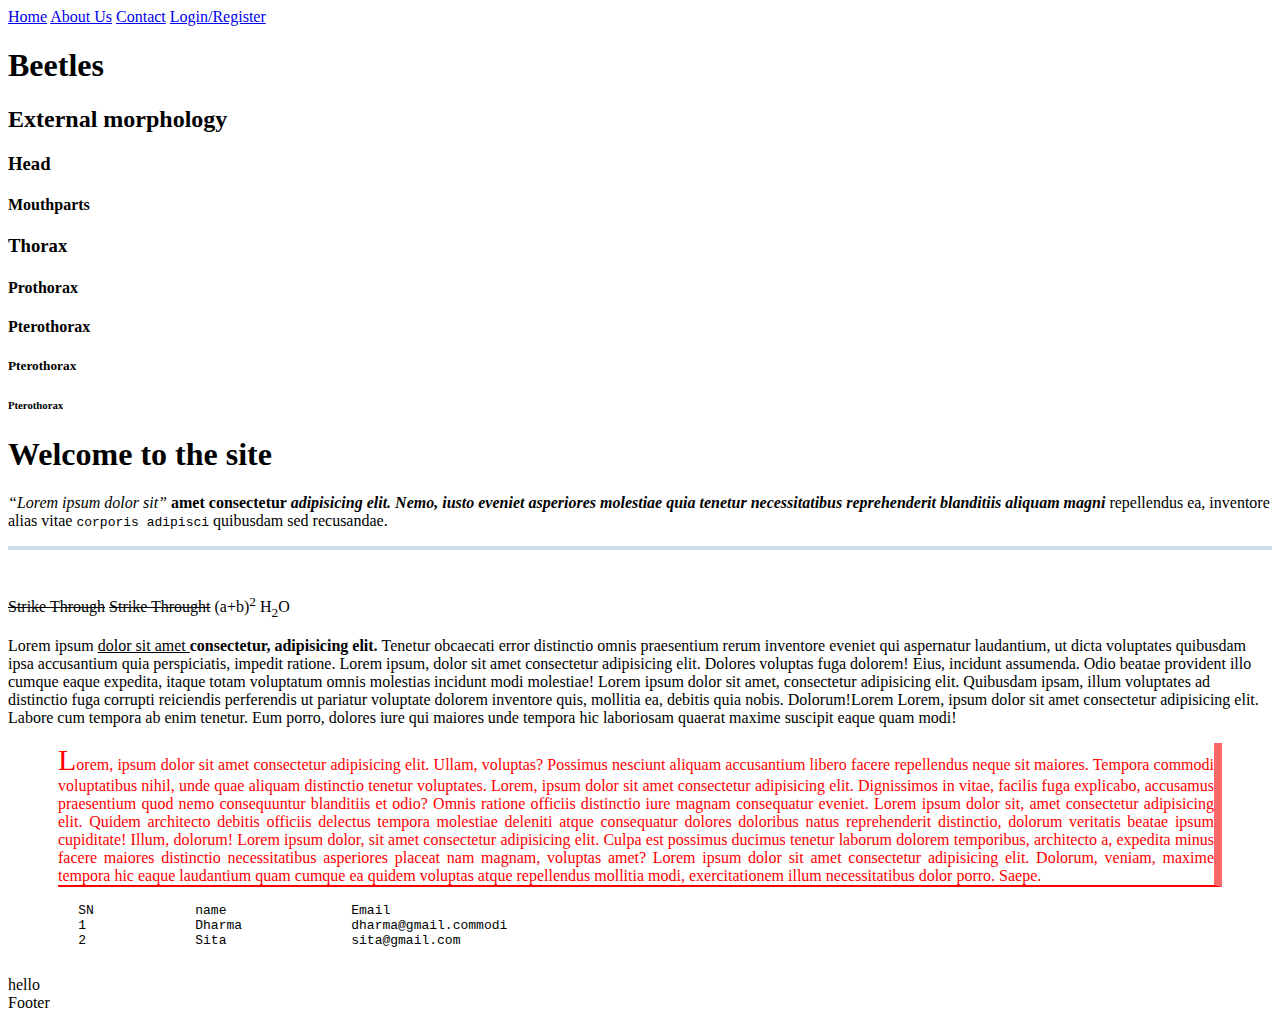
<file: index.html>
<!DOCTYPE html>
<html lang="en">
    <head>
        <title>Home Page</title>
        <!-- support unicode for legacy browser-->
        <meta charset="utf-8">
        <meta name="author" content="Dharma Raj Poudel">

    </head>
    <body>
        <!-- Actually all the webpage content are visible from the body section-->
        <!-- Instructions can be given by tags
        # tag is <> 
        # all tags are predefined
        # tag are two types
            # 1. paired tags <title>  Something </title>
            # 2. Singular tag  <meta> <link> <br> <img>
        # every tag has its own attribute
        # attribute can be written with name="value"
        # tag should not be overlap  
     -->
<nav>
    <a href="index.html" title="HOme">Home</a>
    <a href="about.html" title="About">About Us</a>
    <a href="contact.html" title="Contact">Contact</a>
    <a href="form.html" title="Login/register">Login/Register</a>
</nav>
     <h1>Beetles</h1>
    <h2>External morphology</h2>
        <h3>Head</h3>
            <h4>Mouthparts</h4>
        <h3>Thorax</h3>
            <h4>Prothorax</h4>
            <h4>Pterothorax</h4>
            <h5>Pterothorax</h5>
            <h6>Pterothorax</h6>


     <h1>Welcome to the site</h1>
     <p><em><q>Lorem ipsum dolor sit</q></em> <b> amet consectetur <i>adipisicing elit. Nemo, iusto eveniet asperiores molestiae quia tenetur necessitatibus <abbr>reprehenderit blanditiis </abbr>aliquam magni</i></b> repellendus ea, inventore alias vitae <code>corporis adipisci</code> quibusdam sed recusandae. </p>
<hr style="border:2px double #ccddee;">

<br>
<br>
<s>Strike Through</s>
<del>Strike Throught</del>

(a+b)<sup>2</sup>
H<sub>2</sub>O


     <p>Lorem ipsum <u>dolor sit amet </u><strong>consectetur, <abbr>adipisicing elit</abbr>. </strong>Tenetur obcaecati error distinctio omnis praesentium rerum inventore eveniet qui aspernatur laudantium, ut dicta voluptates quibusdam ipsa accusantium quia perspiciatis, impedit ratione. Lorem ipsum, dolor sit amet consectetur adipisicing elit. Dolores voluptas fuga dolorem! Eius, incidunt assumenda. Odio beatae provident illo cumque eaque expedita, itaque totam voluptatum omnis molestias incidunt modi molestiae! Lorem ipsum dolor sit amet, consectetur adipisicing elit. Quibusdam ipsam, illum voluptates ad distinctio fuga corrupti reiciendis perferendis ut pariatur voluptate dolorem inventore quis, mollitia ea, debitis quia nobis. Dolorum!Lorem Lorem, ipsum dolor sit amet consectetur adipisicing elit. Labore cum tempora ab enim tenetur. Eum porro, dolores iure qui maiores unde tempora hic laboriosam quaerat maxime suscipit eaque quam modi!</p>


     <blockquote>
         <p align="justify" style="color:#ff0000;  margin:10px; border-bottom:2px solid #ff0000; border-right:8px solid #ff6666;;">
             <span style="font-size:30px;">L</span>orem, ipsum dolor sit amet consectetur adipisicing elit. Ullam, voluptas? Possimus nesciunt aliquam accusantium libero facere repellendus neque sit maiores. Tempora commodi voluptatibus nihil, unde quae aliquam distinctio tenetur voluptates. Lorem, ipsum dolor sit amet consectetur adipisicing elit. Dignissimos in vitae, facilis fuga explicabo, accusamus praesentium quod nemo consequuntur blanditiis et odio? Omnis ratione officiis distinctio iure magnam consequatur eveniet. Lorem ipsum dolor sit, amet consectetur adipisicing elit. Quidem architecto debitis officiis delectus tempora molestiae deleniti atque consequatur dolores doloribus natus reprehenderit distinctio, dolorum veritatis beatae ipsum cupiditate! Illum, dolorum! Lorem ipsum dolor, sit amet consectetur adipisicing elit. Culpa est possimus ducimus tenetur laborum dolorem temporibus, architecto a, expedita minus facere maiores distinctio necessitatibus asperiores placeat nam magnam, voluptas amet? Lorem ipsum dolor sit amet consectetur adipisicing elit. Dolorum, veniam, maxime tempora hic eaque laudantium quam cumque ea quidem voluptas atque repellendus mollitia modi, exercitationem illum necessitatibus dolor porro. Saepe.
         </p>
     </blockquote>

     <pre>
         SN             name                Email
         1              Dharma              dharma@gmail.commodi
         2              Sita                sita@gmail.com
     </pre>

     <div>
         hello
     </div>

     <div>
        Footer
    </div>
    </body>


</html>
</file>
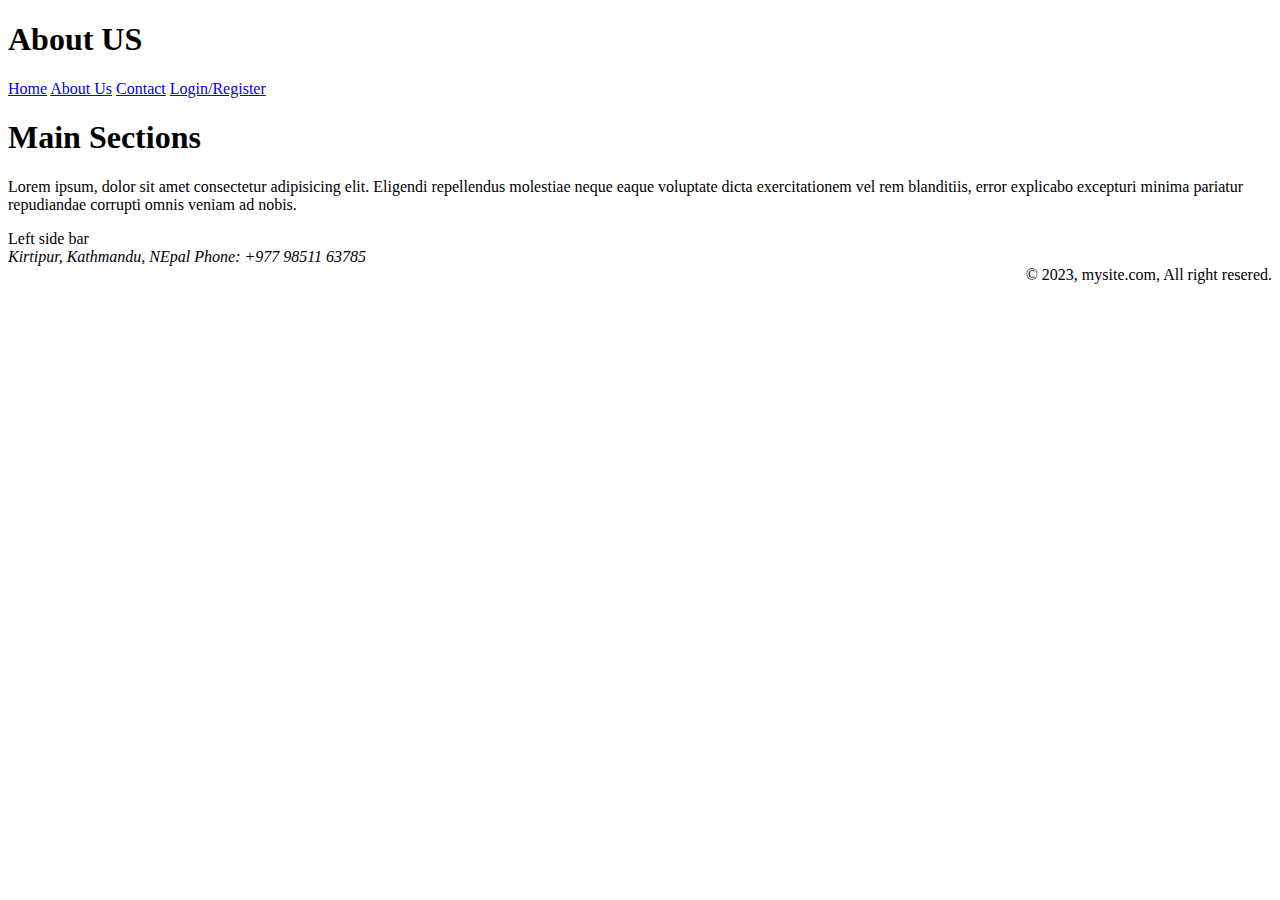
<file: about.html>
<!DOCTYPE html>
<html lang="en">
<head>
    <meta charset="UTF-8">
    <meta http-equiv="X-UA-Compatible" content="IE=edge">
    <meta name="viewport" content="width=device-width, initial-scale=1.0">
    <title>About US</title>
</head>
<body>
    <header>
        <h1>About US</h1>
        <nav>
            <a href="index.html" title="HOme">Home</a>
            <a href="about.html" title="About">About Us</a>
            <a href="contact.html" title="Contact">Contact</a>
            <a href="form.html" title="Login/register">Login/Register</a>
        </nav>

    </header>
    <main>
        <secion>
            <h1>Main Sections</h1>
            <p>Lorem ipsum, dolor sit amet consectetur adipisicing elit. Eligendi repellendus molestiae neque eaque voluptate dicta exercitationem vel rem blanditiis, error explicabo excepturi minima pariatur repudiandae corrupti omnis veniam ad nobis.</p>
            <aside>Left side bar</aside>
        </secion>

    </main>
    <footer>
        <address>
            Kirtipur, Kathmandu, NEpal
            Phone: +977 98511 63785
        </address>
        <div style="float:right;">
            &copy; 2023, mysite.com, All right resered.
        </div>

    </footer>
    
</body>
</html>
</file>
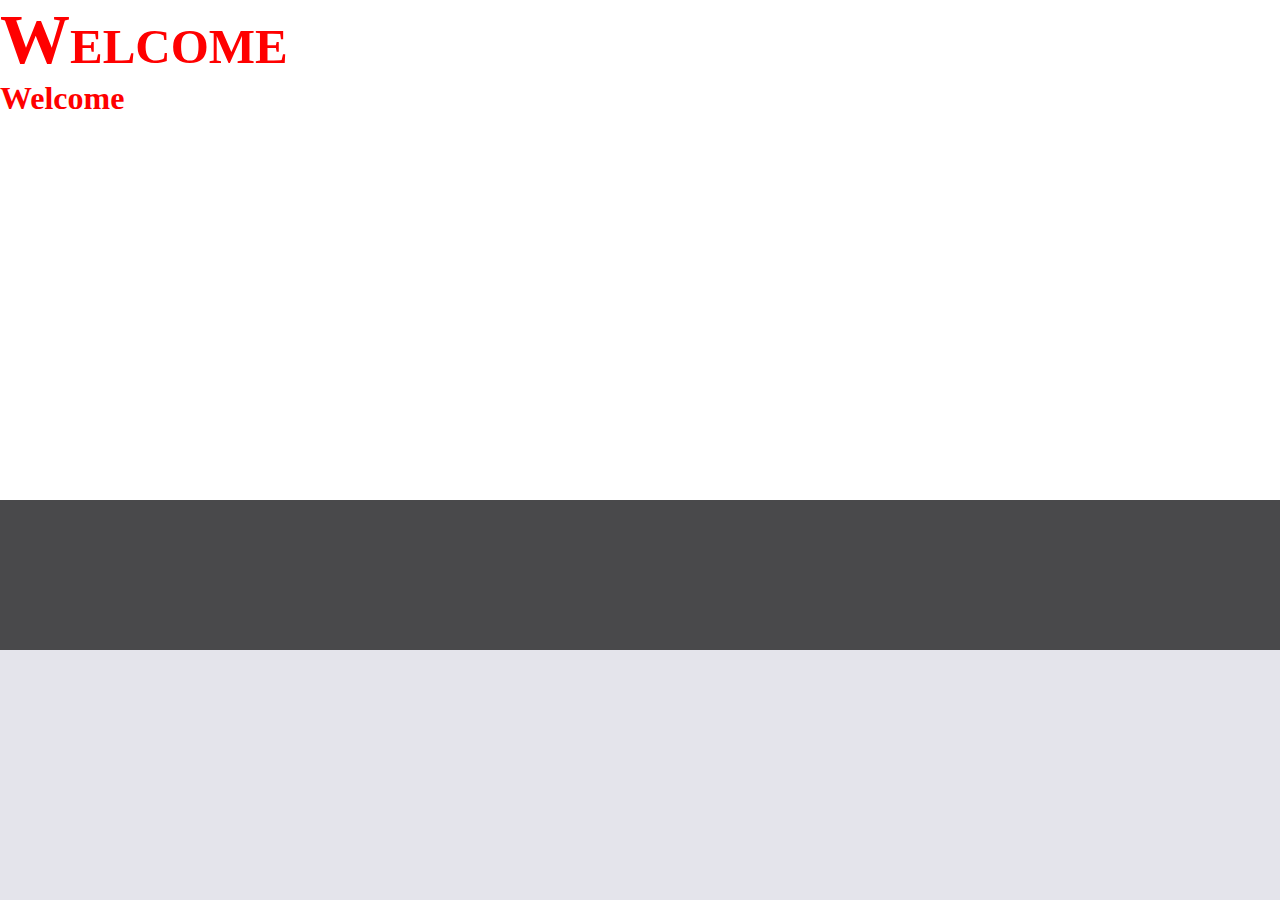
<file: basiccss.html>
<!DOCTYPE html>
<html lang="en">
<head>
    <meta charset="UTF-8">
    <meta http-equiv="X-UA-Compatible" content="IE=edge">
    <meta name="viewport" content="width=device-width, initial-scale=1.0">
    <title>Basic CSS</title>
    <!-- internal css
    # must be written inside the head section with <style></style>-->
    <style>
        /* Universal Selector*/
        *{
            margin:0px;
            padding:0px;
        }
        /* Type Selector*/
        body{
            background-color: #e4e4eb;
        }

        h1{
            color:#ff0000 !important;
        }

        /* Class Selector*/
        .container{
            width:1320px;
            min-height:500px;
            margin:auto auto;
            background-color:#ffffff;
        }

        /* ID Selector */
        #footer{
            width:100%;
            background-color:#49494b;
            min-height:150px;
        }

    </style>
</head>
<body>
    <!-- There are three types of css-->
    <!-- #1. Inline CSS 
        #2. Internal CSS/Embedded CSS -- Single Page Site
        #3. External CSS -- widely used. 
            seperate css file must be create with .css extension
            # it must be attached with <link href="">-->
        <div class="container">
            <h1 style="font-size:70px; font-variant:small-caps; color:#00ff00;">Welcome</h1>
            <h1>Welcome</h1>
        </div>
        <div id="footer">
            
        </div>
    
</body>
</html>
</file>
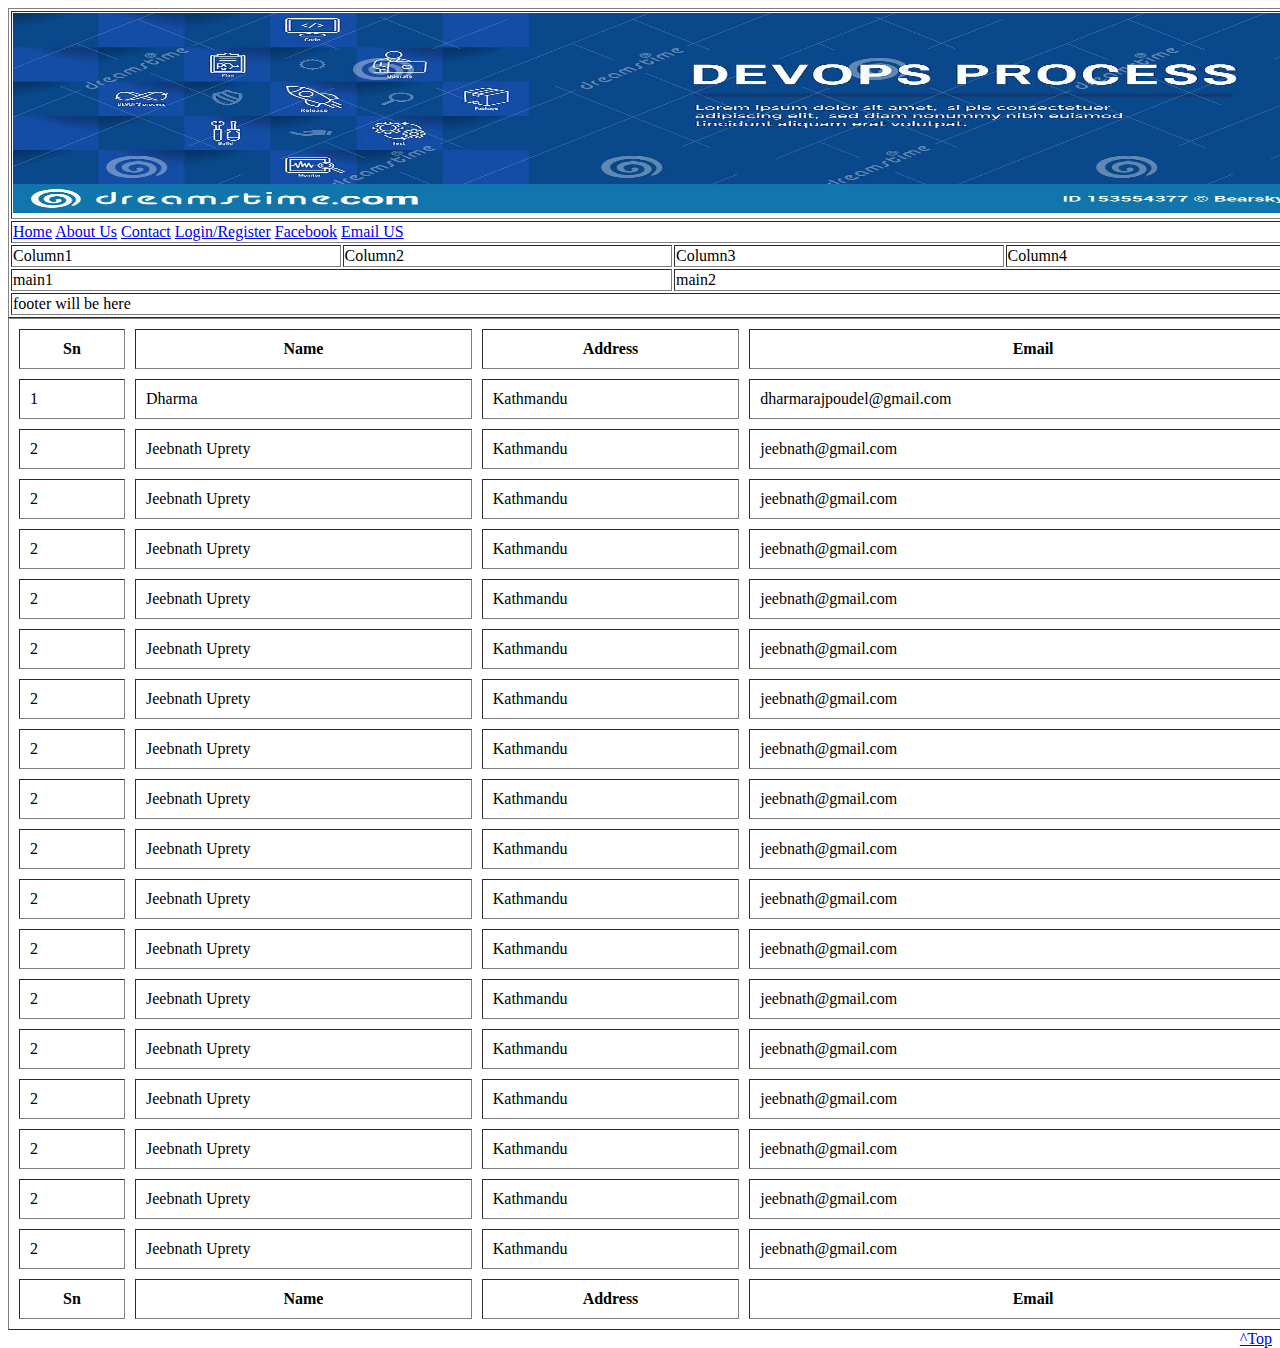
<file: contact.html>
<!DOCTYPE html>
<html lang="en">
<head>
    <meta charset="UTF-8">
    <meta http-equiv="X-UA-Compatible" content="IE=edge">
    <meta name="viewport" content="width=device-width, initial-scale=1.0">
    <title>layout</title>
</head>

<body>
    <a name="top"></a>
    <table border="1" width="1320px" align="center">
        <tr>
            <td colspan="4"><img src="images/banner.jpg" alt="banner" height="200px" width="1320px"></td>
        </tr>
        <tr>
            <!-- Hyper link-->
            <!--
                # there are 4 types of hyperlink
                1. page or url link
                2. External Url link
                3. Email link
                4. Same Page Link
            -->
            <td colspan="4">
                <a href="index.html" title="HOme">Home</a>
                <a href="about.html" title="About">About Us</a>
                <a href="contact.html" title="Contact">Contact</a>
                <a href="form.html" title="Login/register">Login/Register</a>
                <a href="https://www.facebook.com" target="_blank">Facebook</a>
                <a href="mailto:info@mydomain.com?subject=quick contact from website">Email US</a>
            </td>
        </tr>
        <tr>
            <td>Column1</td>
            <td>Column2</td>
            <td>Column3</td>
            <td>Column4</td>
        </tr>
        <tr>
            <td colspan="2">main1</td>
            <td colspan="2">main2</td>
        </tr>
        <tr>
            <td colspan="4">footer will be here</td>
        </tr>

    </table>

    </table>
    <table border="1" cellpadding="10px" cellspacing="10px" width="1320px" align="center"> 
        <thead>
        <tr>
            <th>Sn</th>
            <th>Name</th>
            <th>Address</th>
            <th>Email</th>
        </tr>
        </thead>

        <tfoot>
            <tr>
                <th>Sn</th>
                <th>Name</th>
                <th>Address</th>
                <th>Email</th>
            </tr>
        </tfoot>
        <tbody>
        <tr>
            <td>1</td>
            <td>Dharma</td>
            <td>Kathmandu</td>
            <td>dharmarajpoudel@gmail.com</td>
        </tr>
        <tr>
            <td>2</td>
            <td>Jeebnath Uprety</td>
            <td>Kathmandu</td>
            <td>jeebnath@gmail.com</td>
        </tr>
        <tr>
            <td>2</td>
            <td>Jeebnath Uprety</td>
            <td>Kathmandu</td>
            <td>jeebnath@gmail.com</td>
        </tr>
        <tr>
            <td>2</td>
            <td>Jeebnath Uprety</td>
            <td>Kathmandu</td>
            <td>jeebnath@gmail.com</td>
        </tr>
        <tr>
            <td>2</td>
            <td>Jeebnath Uprety</td>
            <td>Kathmandu</td>
            <td>jeebnath@gmail.com</td>
        </tr>
        <tr>
            <td>2</td>
            <td>Jeebnath Uprety</td>
            <td>Kathmandu</td>
            <td>jeebnath@gmail.com</td>
        </tr>
        <tr>
            <td>2</td>
            <td>Jeebnath Uprety</td>
            <td>Kathmandu</td>
            <td>jeebnath@gmail.com</td>
        </tr>
        <tr>
            <td>2</td>
            <td>Jeebnath Uprety</td>
            <td>Kathmandu</td>
            <td>jeebnath@gmail.com</td>
        </tr>
        <tr>
            <td>2</td>
            <td>Jeebnath Uprety</td>
            <td>Kathmandu</td>
            <td>jeebnath@gmail.com</td>
        </tr>
        <tr>
            <td>2</td>
            <td>Jeebnath Uprety</td>
            <td>Kathmandu</td>
            <td>jeebnath@gmail.com</td>
        </tr>
        <tr>
            <td>2</td>
            <td>Jeebnath Uprety</td>
            <td>Kathmandu</td>
            <td>jeebnath@gmail.com</td>
        </tr>

        <tr>
            <td>2</td>
            <td>Jeebnath Uprety</td>
            <td>Kathmandu</td>
            <td>jeebnath@gmail.com</td>
        </tr>

        <tr>
            <td>2</td>
            <td>Jeebnath Uprety</td>
            <td>Kathmandu</td>
            <td>jeebnath@gmail.com</td>
        </tr>
        <tr>
            <td>2</td>
            <td>Jeebnath Uprety</td>
            <td>Kathmandu</td>
            <td>jeebnath@gmail.com</td>
        </tr>
        <tr>
            <td>2</td>
            <td>Jeebnath Uprety</td>
            <td>Kathmandu</td>
            <td>jeebnath@gmail.com</td>
        </tr>
        <tr>
            <td>2</td>
            <td>Jeebnath Uprety</td>
            <td>Kathmandu</td>
            <td>jeebnath@gmail.com</td>
        </tr>

        <tr>
            <td>2</td>
            <td>Jeebnath Uprety</td>
            <td>Kathmandu</td>
            <td>jeebnath@gmail.com</td>
        </tr>
        <tr>
            <td>2</td>
            <td>Jeebnath Uprety</td>
            <td>Kathmandu</td>
            <td>jeebnath@gmail.com</td>
        </tr>
    </tbody>
    </table>

   

    <footer>
        <div style="float:right">
            <a href="#top">^Top</a>

        </div>
    </footer>
    
</body>
</html>
</file>
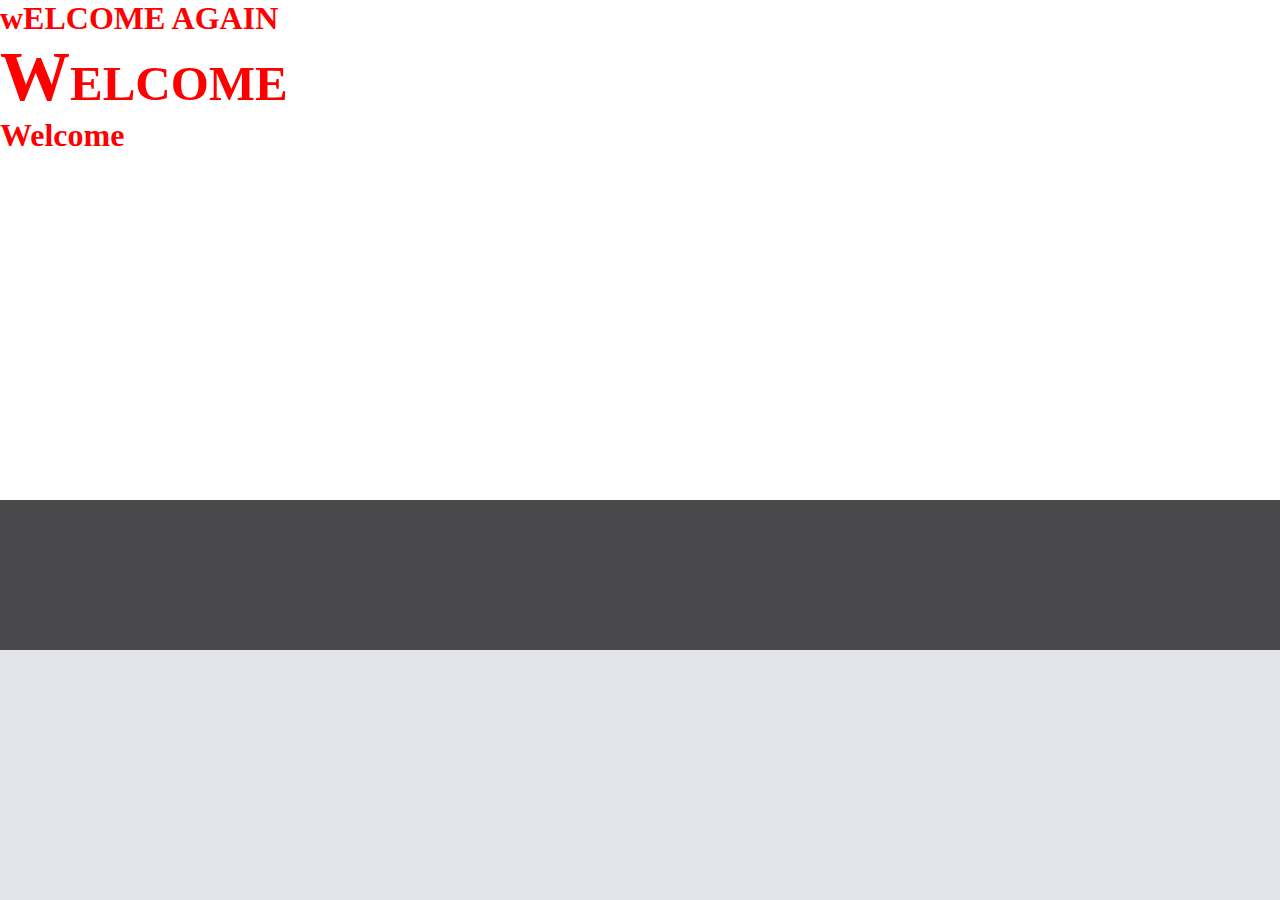
<file: external.html>
<!DOCTYPE html>
<html lang="en">
<head>
    <meta charset="UTF-8">
    <meta http-equiv="X-UA-Compatible" content="IE=edge">
    <meta name="viewport" content="width=device-width, initial-scale=1.0">
    <!-- attaching external stylesheet-->
    <link href="css/style.css" rel="stylesheet" type="text/css">
    <title>Document</title>
</head>

<body>
  
<!-- There are three types of css-->
<!-- #1. Inline CSS 
#2. Internal CSS/Embedded CSS -- Single Page Site
#3. External CSS -- widely used.-->
<div class="container">
    <H1>wELCOME AGAIN</H1>
    <h1 style="font-size:70px; font-variant:small-caps; color:#00ff00;">Welcome</h1>
    <h1>Welcome</h1>
</div>
<div id="footer">
    
</div>

</body>
</html>
</file>
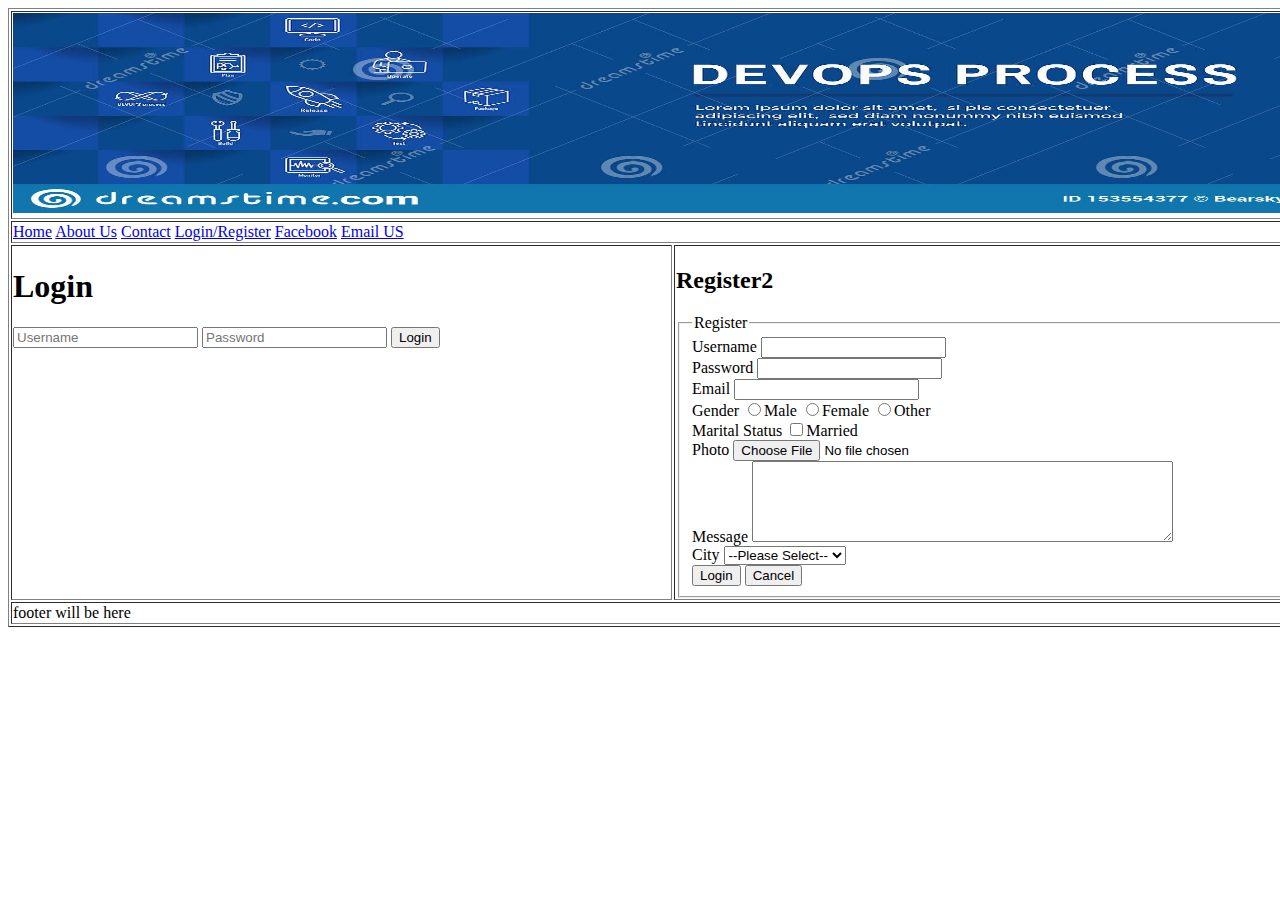
<file: form.html>
<!DOCTYPE html>
<html lang="en">
<head>
    <meta charset="UTF-8">
    <meta http-equiv="X-UA-Compatible" content="IE=edge">
    <meta name="viewport" content="width=device-width, initial-scale=1.0">
    <title>Login Register</title>
</head>
<body>

    <table border="1" width="1320px" align="center">
        <tr>
            <td colspan="4"><img src="images/banner.jpg" alt="banner" height="200px" width="1320px"></td>
        </tr>
        <tr>
            <!-- Hyper link-->
            <!--
                # there are 4 types of hyperlink
                1. page or url link
                2. External Url link
                3. Email link
                4. Same Page Link
            -->
            <td colspan="4">
                <a href="index.html" title="HOme">Home</a>
                <a href="about.html" title="About">About Us</a>
                <a href="contact.html" title="Contact">Contact</a>
            <a href="form.html" title="Login/register">Login/Register</a>
                
                <a href="https://www.facebook.com" target="_blank">Facebook</a>
                <a href="mailto:info@mydomain.com?subject=quick contact from website">Email US</a>
            </td>
        </tr>
       
        <tr>
            <td colspan="2" width="50%" valign="top">
                <h1>Login</h1>
                <form method="post" action="#" name="login">
                    <input type="text" name="username" placeholder="Username">
                    <input type="password" name="password" placeholder="Password">
                    <input type="submit" name="submit" value="Login">

                </form>
            
            </td>
            <td colspan="2" width="50%">
                <h2>Register2</h2>
                <form method="post" action="#" name="register">
                    <fieldset>
                        <legend>Register</legend>

                    
                    <label>Username</label>
                    <input type="text" name="username">
                    <br>
                    <label>Password</label>
                    <input type="password" name="password">

                    <br>
                    <label>Email</label>
                    <input type="email" name="email">

                    <br>
                    <label>Gender</label>
                    <input type="radio" name="gender" value="M">Male
                    <input type="radio" name="gender" value="F">Female
                    <input type="radio" name="gender" value="O">Other

                    <br>
                    <label>Marital Status</label>
                    <input type="checkbox" name="mstatus" value="yes">Married


                    <br>
                    <label>Photo</label>
                    <input type="file" name="photo" >

                    <br>
                    <label>Message</label>
                    <textarea rows="5" cols="50" name="message" ></textarea>

                    

                    <br>
                    <label>City</label>
                    <select size="1" name="city">
                        <option value="">--Please Select--</option>
                        <option value="ktm">Kathmandu</option>
                        <option value="lpt">Lalitpur</option>
                        <option value="bkt">Bhaktapur</option>

                    </select>
                    <br>
                   
                    <input type="submit" name="submit" value="Login">
                    <input type="reset" name="reset" value="Cancel">
                </fieldset>

                </form>
            
            
            </td>
        </tr>
        <tr>
            <td colspan="4">footer will be here</td>
        </tr>

    </table>

    </table>
    
    
</body>
</html>
</file>
<file: css/style.css>
/* Universal Selector*/
*{
    margin:0px;
    padding:0px;
}
/* Type Selector*/
body{
    background-color: #e4e4eb;
}

h1{
    color:#ff0000 !important;
}

/* Class Selector*/
.container{
    width:1320px;
    min-height:500px;
    margin:auto auto;
    background-color:#ffffff;
}

/* ID Selector */
#footer{
    width:100%;
    background-color:#49494b;
    min-height:150px;
}
</file>
